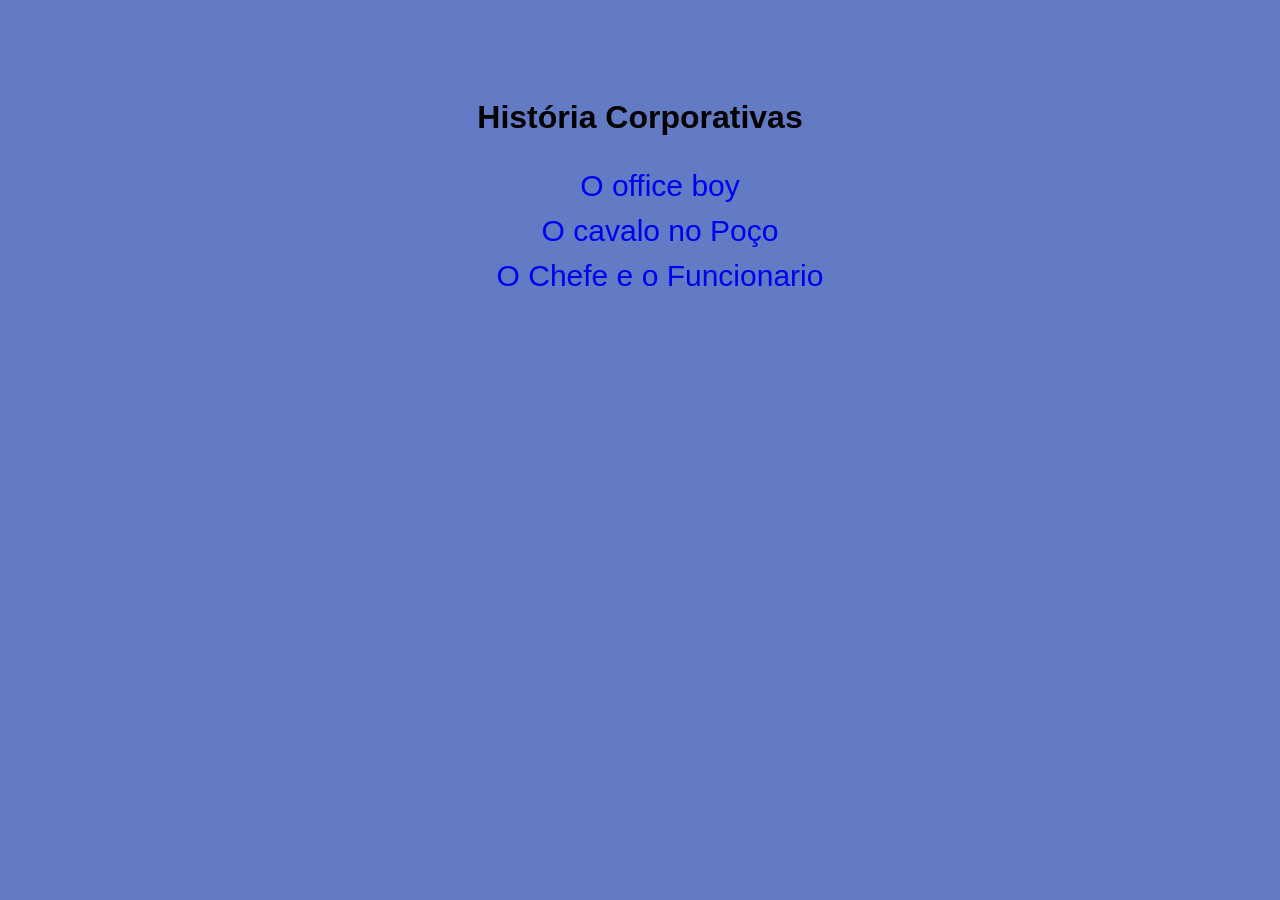
<file: index.html>
<!DOCTYPE html>
<html lang="pt-BR">

<head>
    <meta charset="UTF-8">
    <meta name="viewport" content="width=device-width, initial-scale=1.0">
    <title>Histórias Corporativas</title>
    <!-- <link rel="stylesheet" href="style.css"> -->
    <style>
        body {
            background-color: rgb(99, 122, 196);
            line-height: 1.5;
            font-family: sans-serif;
            text-align: center;
            margin: 2.5em;
            padding: 2em;
        }

        ul{
            list-style-type: none;
        }

        a{
            text-decoration: none;
        }
    </style>
</head>

<body>
    <h1>História Corporativas</h1>
    <ul>
        <li style="font-size: 30px;"><a href="officeboy.html">O office boy<a></li>
        <li style="font-size: 30px;"><a href="cavalopoco.html">O cavalo no Poço</a></li>
        <li style="font-size: 30px;"><a href="chefeefuncionario.html">O Chefe e o Funcionario</a></li>
    </ul>

</body>

</html>
</file>
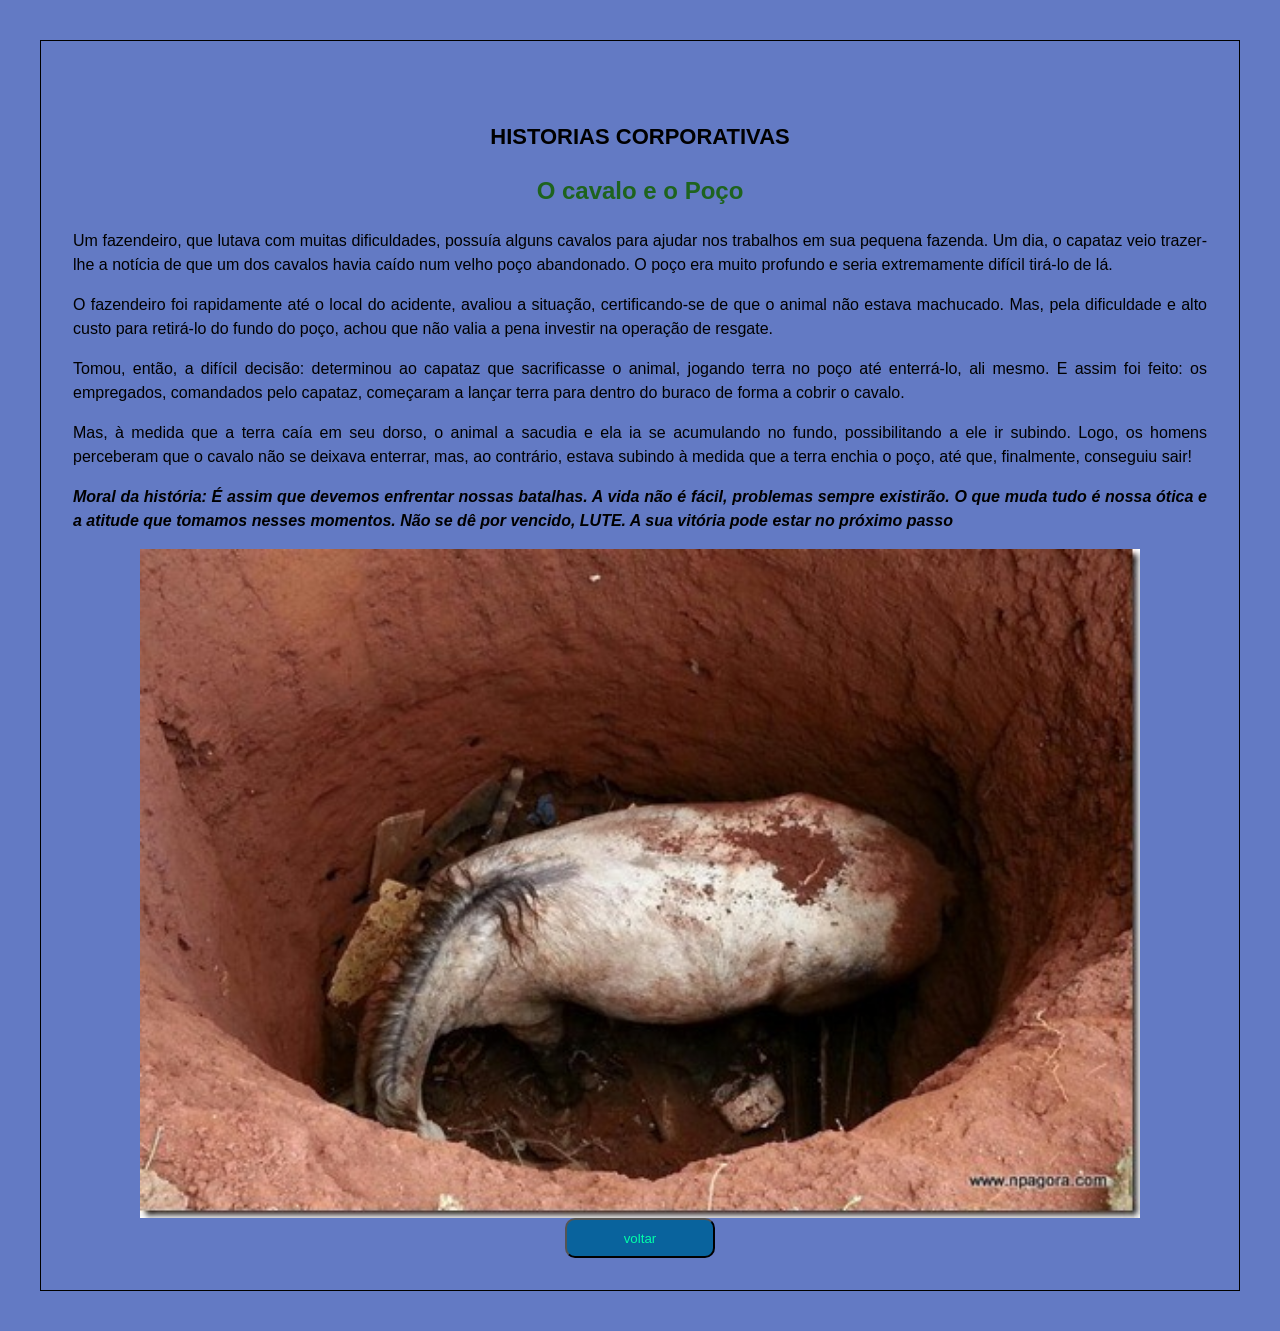
<file: cavalopoco.html>
<!DOCTYPE html>
<html lang="pt-BR">

<head>
    <meta charset="UTF-8">
    <meta name="viewport" content="width=device-width, initial-scale=1.0">
    <title>Cavalo e o Poço</title>
    <link rel="stylesheet" href="style.css">
</head>

<body>
    <header>
        <h1> HISTORIAS CORPORATIVAS </h1>
    </header>
    
        <h2>O cavalo e o Poço</h2>
        <p>Um fazendeiro, que lutava com muitas dificuldades, possuía alguns cavalos para ajudar nos trabalhos em sua
            pequena fazenda. Um dia, o capataz veio trazer-lhe a notícia de que um dos cavalos havia caído num velho
            poço
            abandonado. O poço era muito profundo e seria extremamente difícil tirá-lo de lá.</p>

        <p>O fazendeiro foi rapidamente até o local do acidente, avaliou a situação, certificando-se de que o animal não
            estava machucado. Mas, pela dificuldade e alto custo para retirá-lo do fundo do poço, achou que não valia a
            pena
            investir na operação de resgate.</p>

        <p>Tomou, então, a difícil decisão: determinou ao capataz que sacrificasse o animal, jogando terra no poço até
            enterrá-lo, ali mesmo. E assim foi feito: os empregados, comandados pelo capataz, começaram a lançar terra
            para
            dentro do buraco de forma a cobrir o cavalo.</p>

        <p>Mas, à medida que a terra caía em seu dorso, o animal a sacudia e ela ia se acumulando no fundo,
            possibilitando a
            ele ir subindo. Logo, os homens perceberam que o cavalo não se deixava enterrar, mas, ao contrário, estava
            subindo à medida que a terra enchia o poço, até que, finalmente, conseguiu sair!</p> 
        <p><b><i>Moral da história: É assim que devemos enfrentar nossas batalhas. A vida não é fácil, problemas sempre
            existirão. O que muda tudo é nossa ótica e a atitude que tomamos nesses momentos. Não se dê por vencido,
            LUTE. A sua vitória pode estar no próximo passo</i></b></p>  
        <img src="cavalopoço.jpeg" style="width: 1000px;">
    
        <button><a href="index.html"> voltar</button>
</body>

</html>
</file>
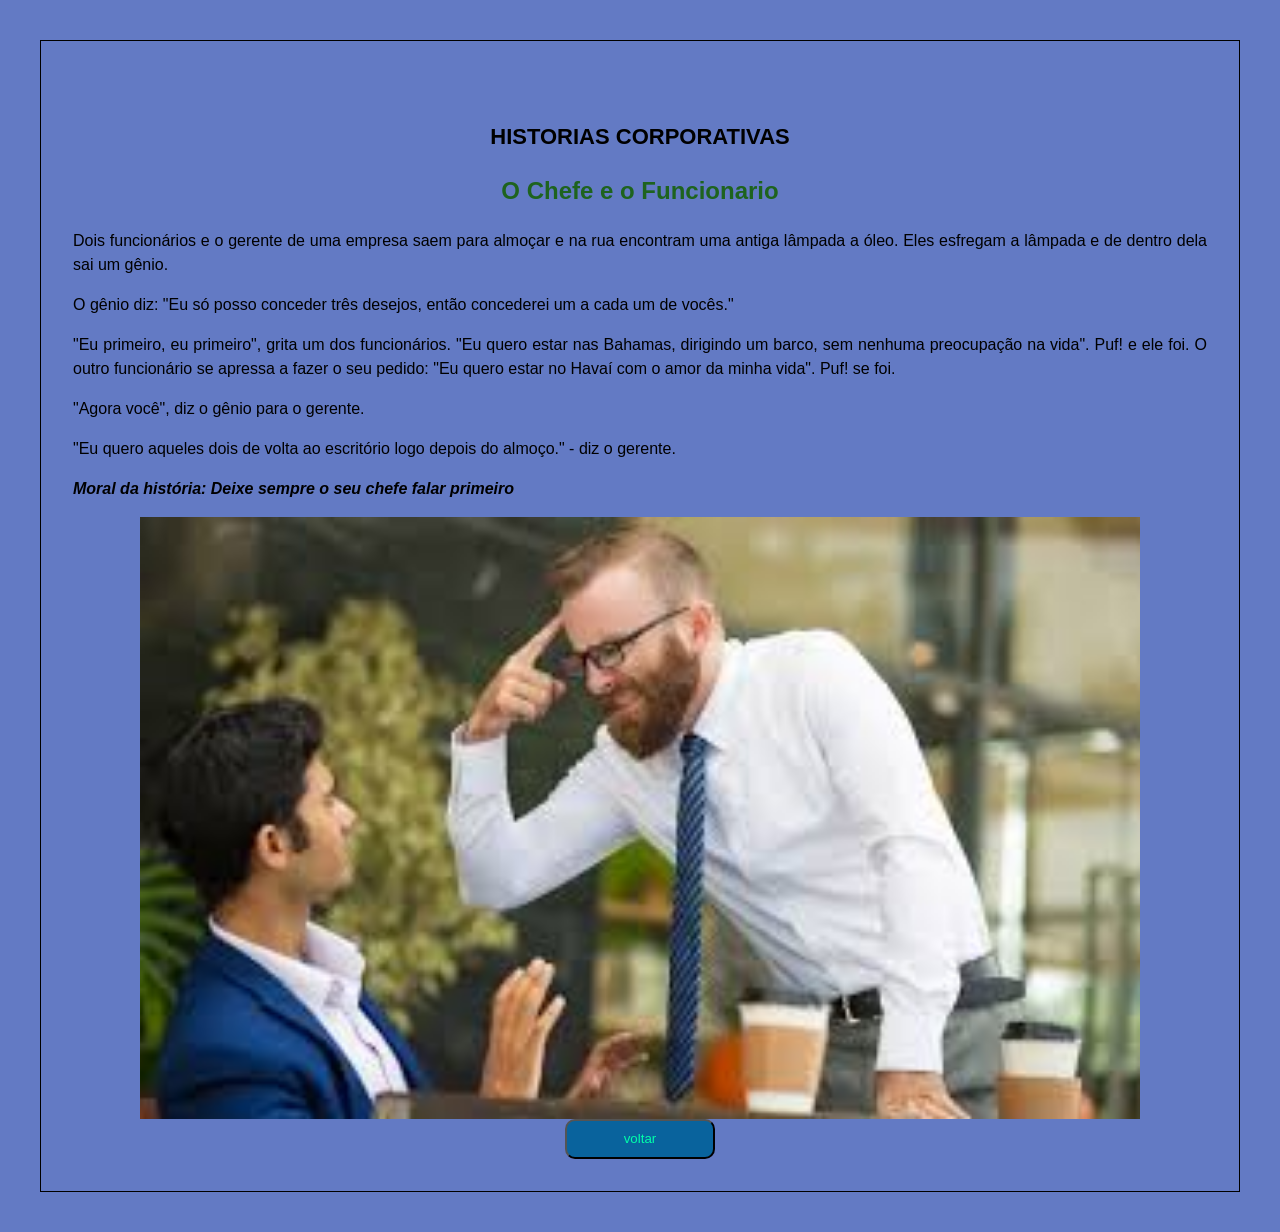
<file: chefeefuncionario.html>
<!DOCTYPE html>
<html lang="en">

<head>
    <meta charset="UTF-8">
    <meta name="viewport" content="width=device-width, initial-scale=1.0">
    <title>O Chefe e o Funcionario</title>
    <link rel="stylesheet" href="style.css">
</head>

<body>
    <header>
        <h1> HISTORIAS CORPORATIVAS </h1>
    </header>

    <h2>O Chefe e o Funcionario</h2>

    <p>Dois funcionários e o gerente de uma empresa saem para almoçar e na rua encontram uma antiga lâmpada a óleo.
        Eles esfregam a lâmpada e de dentro dela sai um gênio.</p>
    <p>O gênio diz: "Eu só posso conceder três desejos, então concederei um a cada um de vocês."</p>
    <p>"Eu primeiro, eu primeiro", grita um dos funcionários. "Eu quero estar nas Bahamas, dirigindo um barco, sem
        nenhuma preocupação na vida". Puf! e ele foi.
        O outro funcionário se apressa a fazer o seu pedido: "Eu quero estar no Havaí com o amor da minha vida".
        Puf! se foi.</p>
    <p>"Agora você", diz o gênio para o gerente.</p>
    <p>"Eu quero aqueles dois de volta ao escritório logo depois do almoço." - diz o gerente.
    <p><b><i>Moral da história: Deixe sempre o seu chefe falar primeiro</i></b></p>

    <img src="chefeefuncionario.jpeg" style="width: 1000px;">

        <button><a href="index.html"> voltar</button>
</body>

</html>
</file>
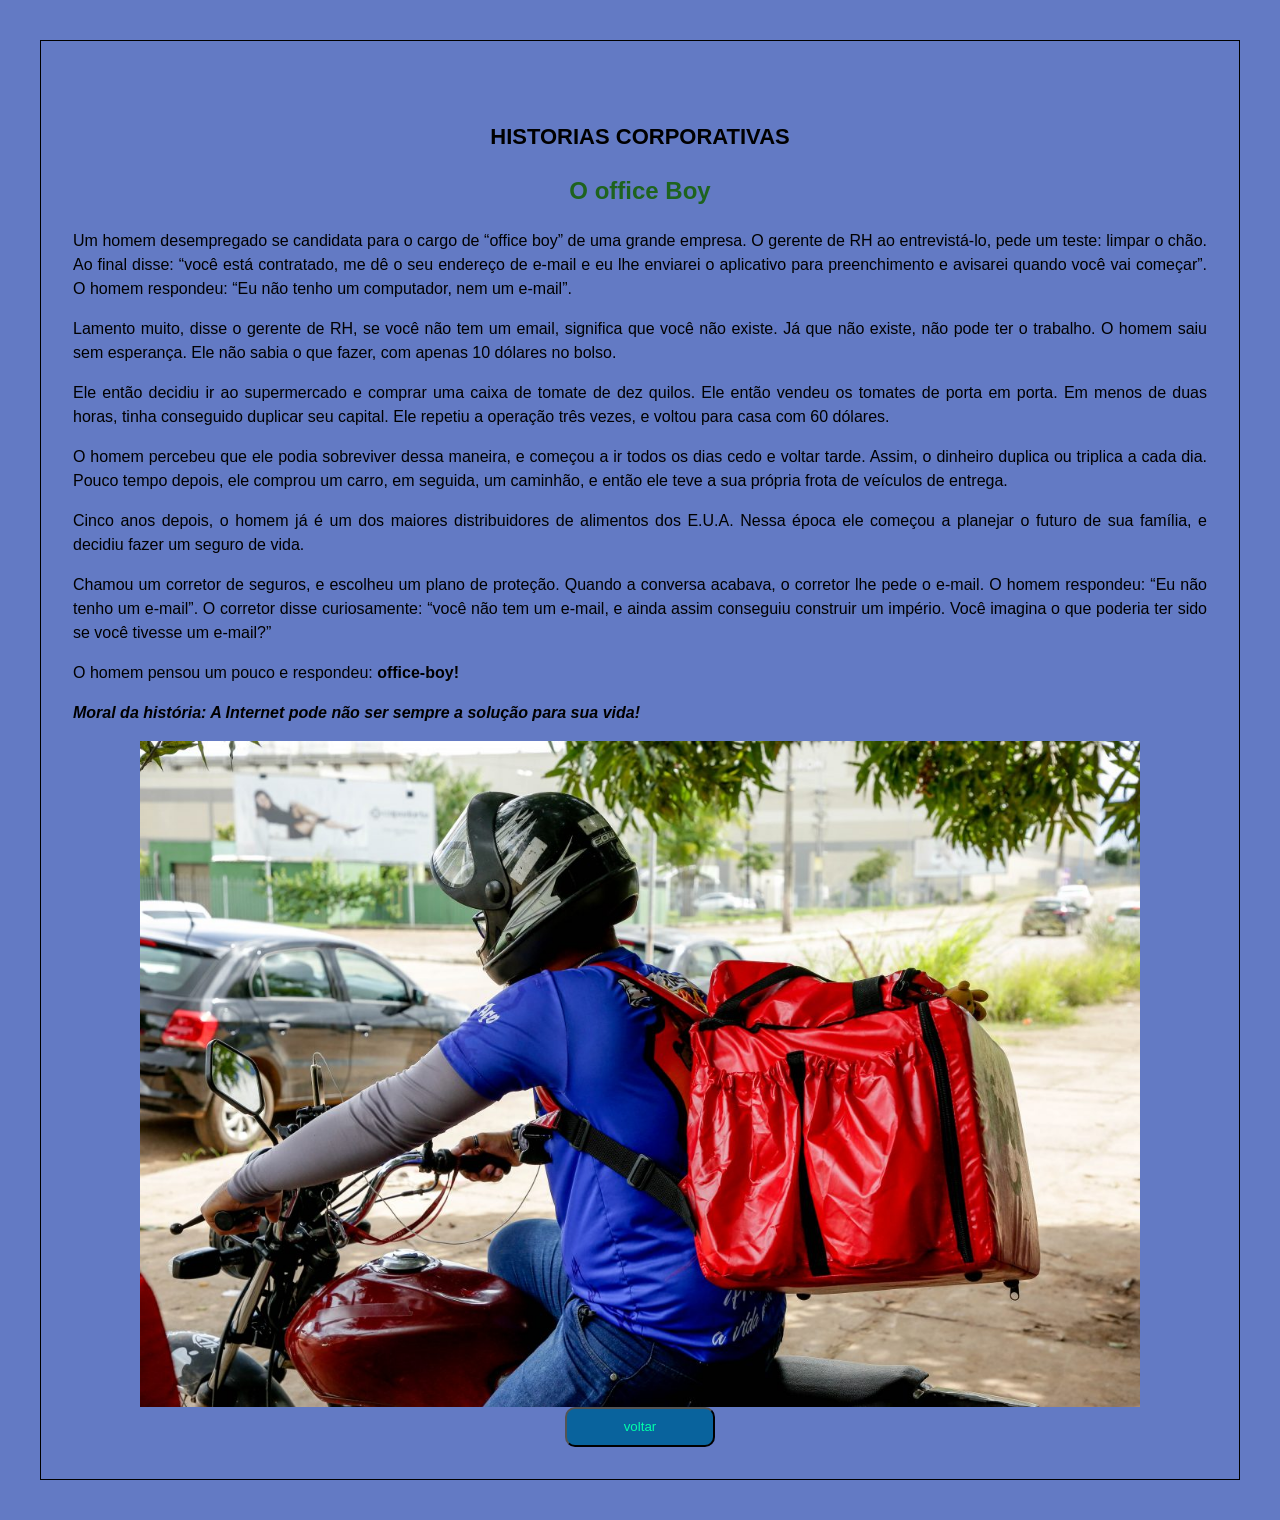
<file: officeboy.html>
<!DOCTYPE html>
<html lang="pt-BR">

<head>
    <meta charset="UTF-8">
    <meta name="viewport" content="width=device-width, initial-scale=1.0">
    <title>Office Boy</title>
    <link rel="stylesheet" href="style.css">
</head>

<body>
    <header>
        <h1> HISTORIAS CORPORATIVAS </h1>
    </header>

    <h2> O office Boy </h2>
    <p>Um homem desempregado se candidata para o cargo de “office boy” de uma grande empresa. O gerente de RH ao
        entrevistá-lo, pede um teste: limpar o chão. Ao final disse: “você está contratado, me dê o seu endereço de
        e-mail e eu lhe enviarei o aplicativo para preenchimento e avisarei quando você vai começar”. O homem
        respondeu: “Eu não tenho um computador, nem um e-mail”.</p>
    <p>Lamento muito, disse o gerente de RH, se você não tem um email, significa que você não existe. Já que não
        existe, não pode ter o trabalho. O homem saiu sem esperança. Ele não sabia o que fazer, com apenas 10
        dólares no bolso.</p>
    <p>Ele então decidiu ir ao supermercado e comprar uma caixa de tomate de dez quilos. Ele então vendeu os tomates
        de porta em porta. Em menos de duas horas, tinha conseguido duplicar seu capital. Ele repetiu a operação
        três vezes, e voltou para casa com 60 dólares.</p>
    <p>O homem percebeu que ele podia sobreviver dessa maneira, e começou a ir todos os dias cedo e voltar tarde.
        Assim, o dinheiro duplica ou triplica a cada dia. Pouco tempo depois, ele comprou um carro, em seguida, um
        caminhão, e então ele teve a sua própria frota de veículos de entrega.</p>
    <p>Cinco anos depois, o homem já é um dos maiores distribuidores de alimentos dos E.U.A. Nessa época ele começou
        a planejar o futuro de sua família, e decidiu fazer um seguro de vida.</p>
    <p>Chamou um corretor de seguros, e escolheu um plano de proteção. Quando a conversa acabava, o corretor lhe
        pede o e-mail. O homem respondeu: “Eu não tenho um e-mail”. O corretor disse curiosamente: “você não tem um
        e-mail, e ainda assim conseguiu construir um império. Você imagina o que poderia ter sido se você tivesse um
        e-mail?”</p>
    <p>O homem pensou um pouco e respondeu: <b>office-boy!</b></p>

    <p><b><i>Moral da história: A Internet pode não ser sempre a solução para sua vida!</i></b></p>
    <img src="officeboy.jpg" style="width: 1000px;">

    <button><a href="index.html"> voltar</button>

</body>

</html>
</file>
<file: style.css>
body{
    background-color: rgb(99, 122, 196);
    line-height: 1.5;
    font-family: sans-serif;
    text-align: justify;
    margin: 2.5em;
    padding: 2em;
    border: solid 1px;
}
h1{
    text-align: center;
    font-size: 22px;
}
h2{
    text-align: center;
    color: rgb(30, 99, 30);
}
button{
    width: 150px;
    height: 40px;
    border-radius: 10px;
    background-color: rgba(0, 97, 153, 0.911);

    display: block;
    margin: auto;
}
button a{
    font-family: Verdana, Verdana, Geneva, Tahoma, sans-serif;
    color: rgb(0, 255, 170);
    text-decoration: none;
}

img{
    display: block;
    margin: auto;
    width: 50%;
}
header{
    padding-top: 2em;
    padding
}
</file>
